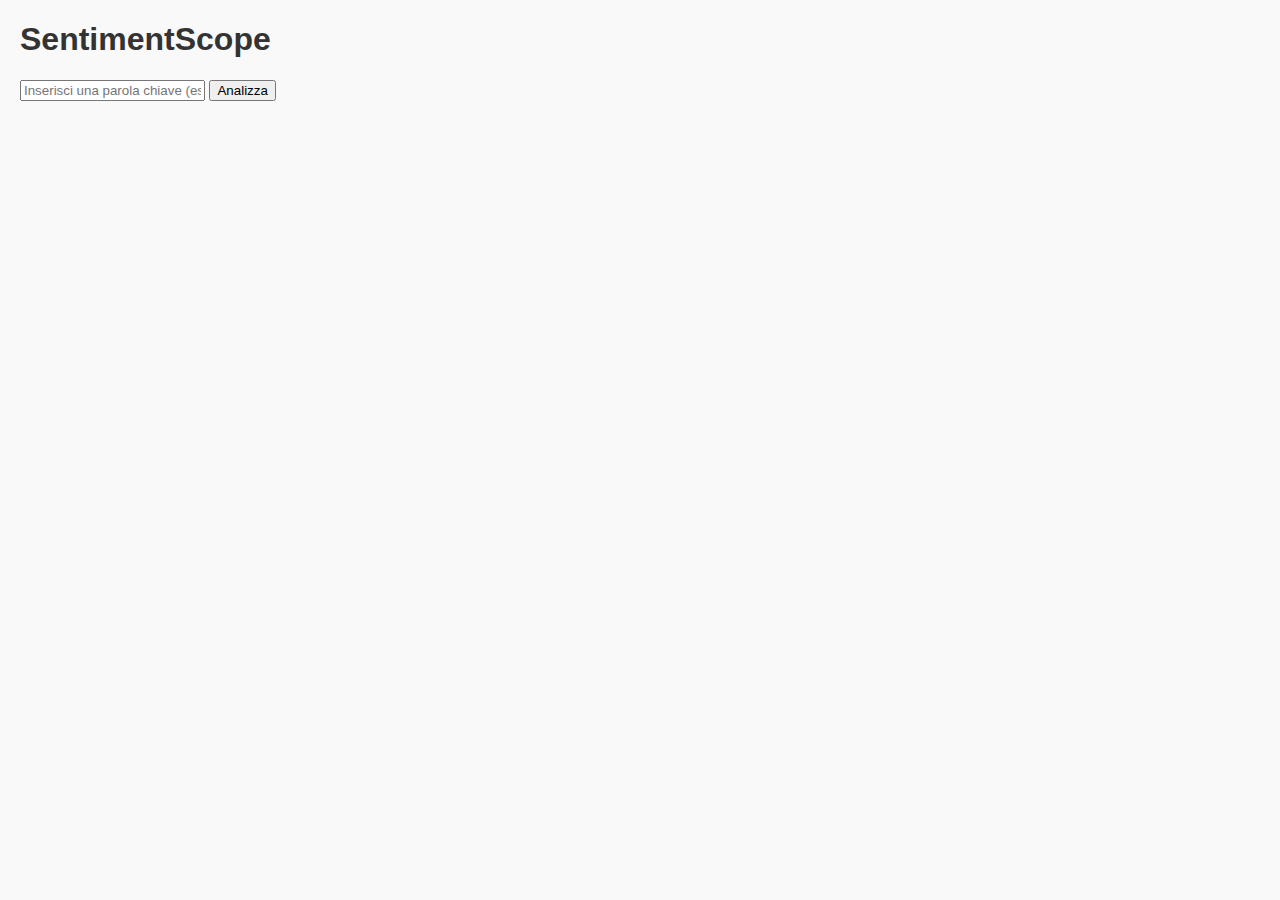
<file: templates/index.html>
<!DOCTYPE html>
<html>
<head>
    <title>SentimentScope</title>
    <link rel="stylesheet" href="/static/style.css">
</head>
<body>
    <h1>SentimentScope</h1>
    <form action="/" method="post">
        <input type="text" name="keyword" placeholder="Inserisci una parola chiave (es. 'AI')" required>
        <button type="submit">Analizza</button>
    </form>
</body>
</html>
</file>
<file: static/style.css>
body {
    font-family: Arial, sans-serif;
    margin: 20px;
    background-color: #f9f9f9;
}

h1, h2 {
    color: #333;
}

table {
    margin-bottom: 20px;
}

canvas {
    background-color: white;
    border-radius: 5px;
    padding: 10px;
    box-shadow: 0 0 10px rgba(0, 0, 0, 0.1);
}
</file>
